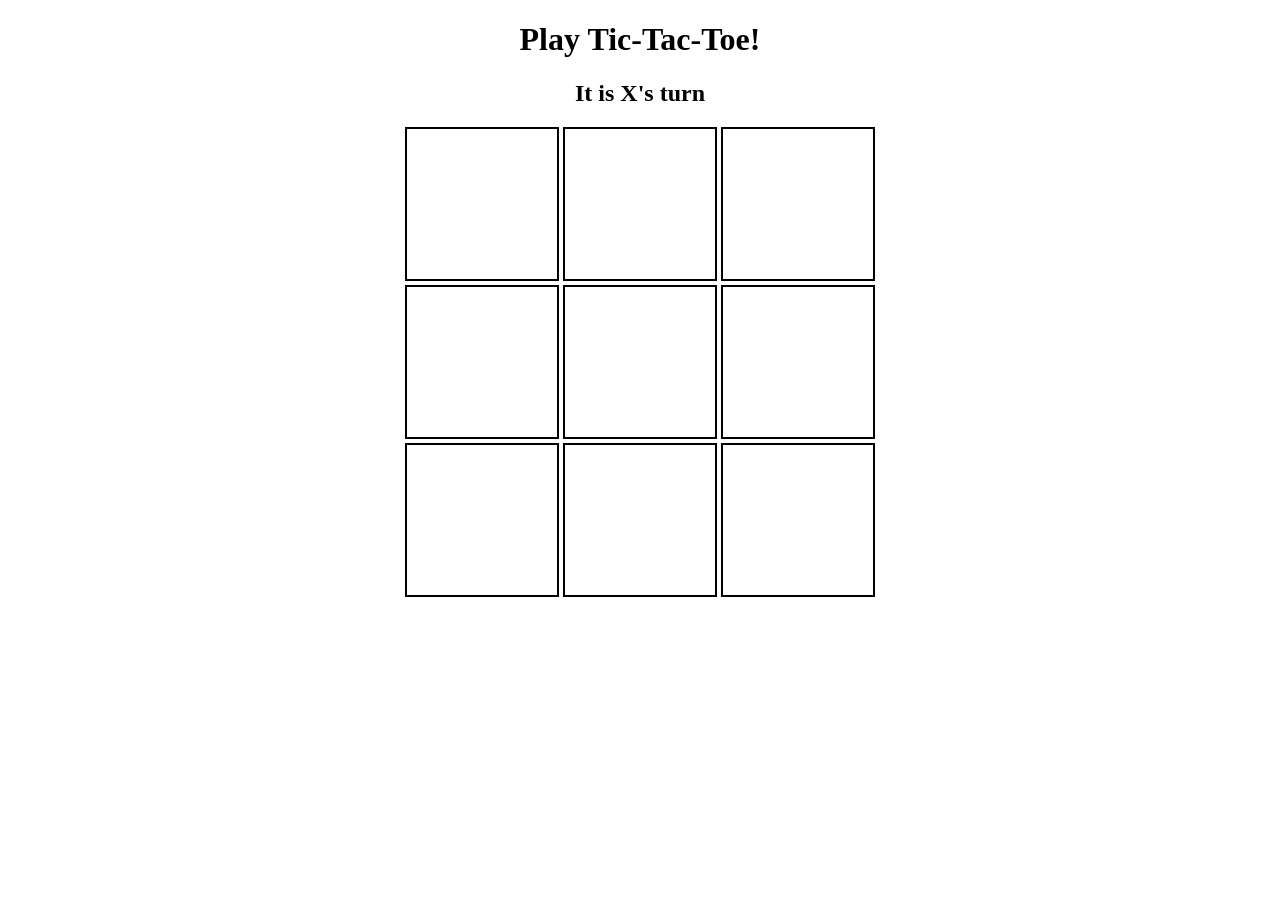
<file: index.html>
<!DOCTYPE html>
<html>
  <head>
    <meta charset="utf-8">
    <title>Tic-Tac-Toe</title>
    <link rel="stylesheet" href="css/style.css">
  </head>
  <body>
    <h1>Play Tic-Tac-Toe!</h1>

    <h2 id="playerTurn">It is X's turn</h2>

    <div class="container">
      <div class="board">
        <div class="cell"></div>
        <div class="cell"></div>
        <div class="cell"></div>
        <div class="cell"></div>
        <div class="cell"></div>
        <div class="cell"></div>
        <div class="cell"></div>
        <div class="cell"></div>
        <div class="cell"></div>
      </div>
    </div>

    <script type="text/javascript" src="js/main.js"></script>
  </body>
</html>
</file>
<file: css/style.css>
body {
  font-family: Garamond;
  text-align: center;
}

.board {
  height: 600px;
  width: 600px;
  margin: 0 auto;
}

.cell {
  width: 150px;
  height: 150px;
  border: 2px solid black;
  display: inline-block;
  background-size: 100% 100%;
}
</file>
